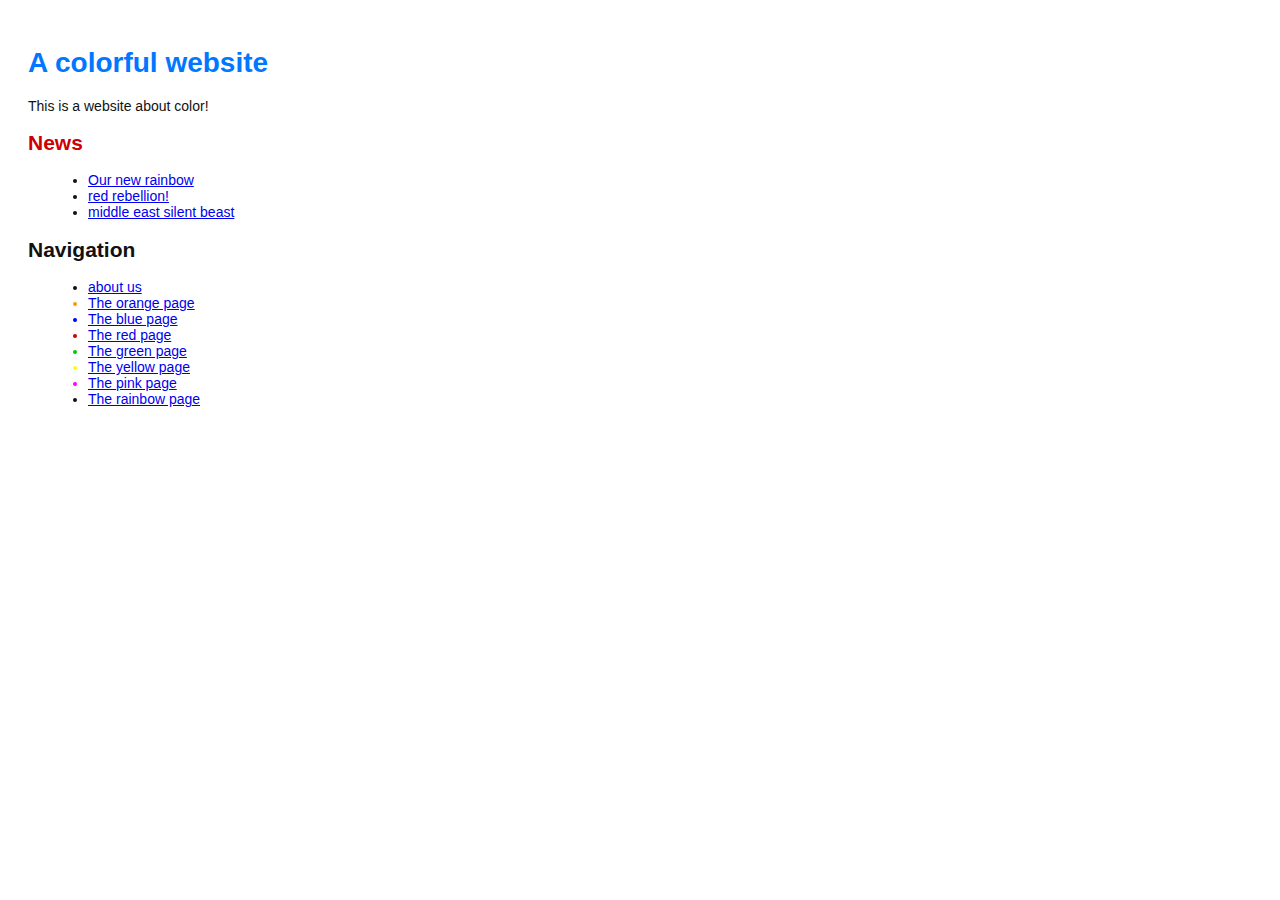
<file: index.html>
<!DOCTYPE html>
<html lang="en">
<head>
  <title>A colorful website</title>
  <link rel="stylesheet" href="style.css" />
  <meta charset="utf-8" />
</head>

<body>
  <h1 style="color: #07F">A colorful website</h1>
  <p>This is a website about color!</p>

  <h2 style="color: #C00">News</h2>
  <ul>
    <li><a href="rainbow.html">Our new rainbow</a></li>
    <li><a href="news-2.html">red rebellion!</a></li>
    <li><a href="news-3.html">middle east silent beast</a></li>
  </ul>
  
  <h2>Navigation</h2>
  <ul>
    <li>
      <a href="about/index.html">about us</a>
    </li>
    <li style="color: #F90">
      <a href="orange.html">The orange page</a>
    </li>
    <li style="color: #00F">
      <a href="blue.html">The blue page</a>
    </li>
    <li style="color: #C00">
      <a href="red.html">The red page</a>
    </li>
    <li style="color: #0C0">
      <a href="green.html">The green page</a>
    </li>
    <li style="color: #FF0">
      <a href="yellow.html">The yellow page</a>
    </li>
    <li style="color: #F0F">
      <a href="pink.html">The pink page</a>
    </li>
    <li> 
      <a href="rainbow.html">The rainbow page</a>
    </li>
  </ul>
</body>
</html>
</file>
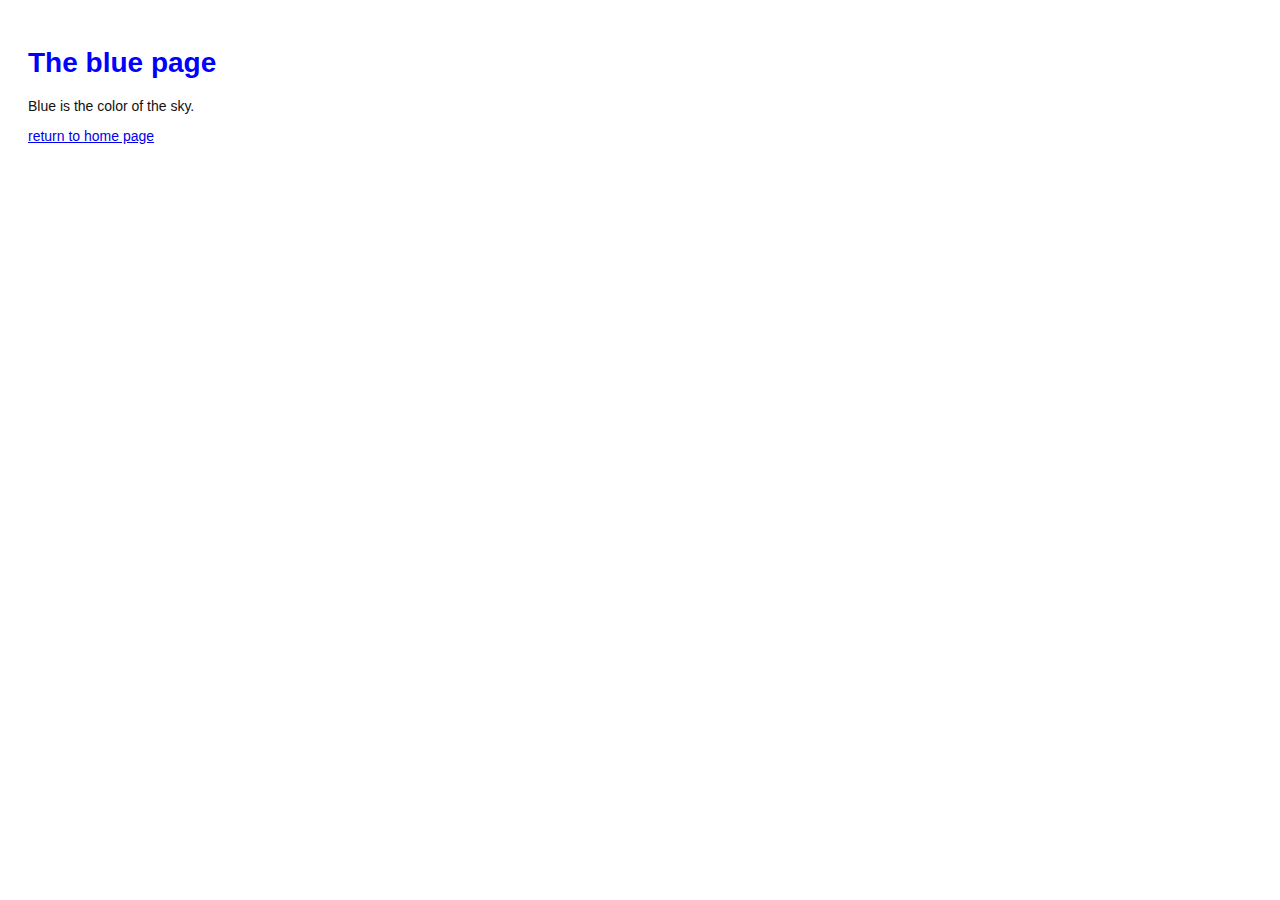
<file: blue.html>
<!DOCTYPE html>
<html lang="en">
<head>
  <title>The blue page</title>
  <link rel="stylesheet" href="style.css" />
  <meta charset="utf-8" />
</head>

<body>
  <h1 style="color: #00F">The blue page</h1>
  <p>Blue is the color of the sky.</p>

  <p><a href="index.html">return to home page</a></p>
</body>
</html>
</file>
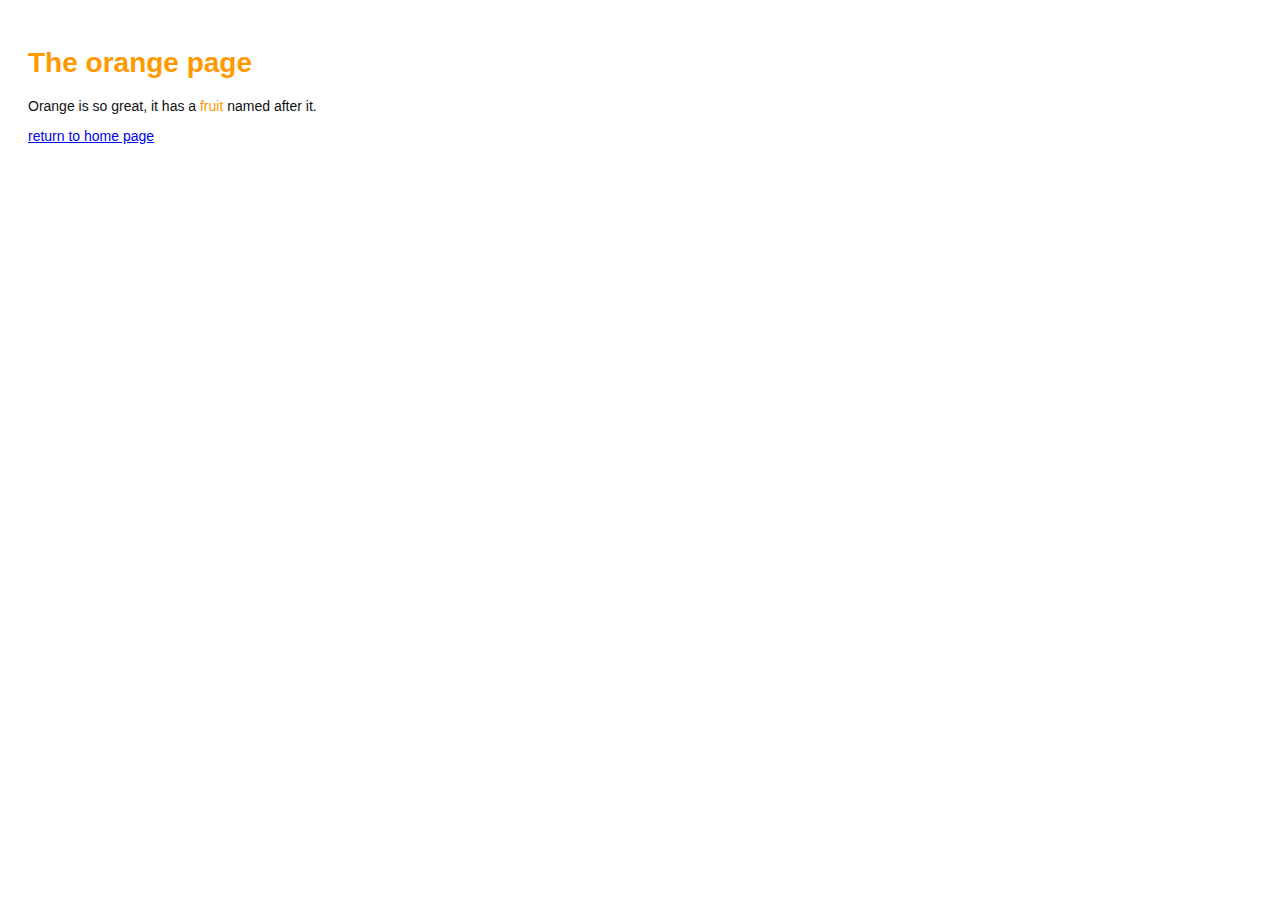
<file: orange.html>
<!DOCTYPE html>
<html lang="en">
<head>
  <title>The orange page</title>
  <link rel="stylesheet" href="style.css" />
  <meta charset="utf-8" />
</head>

<body>
  <h1 style="color: #F90">The orange page</h1>
  <p>Orange is so great, it has a <span style="color: #F90">fruit</span> named after it.</p>

  <p><a href="index.html">return to home page</a></p>
</body>
</html>
</file>
<file: style.css>
body {
  padding: 20px;
  font-family: Verdana, Aria, Helvetica, san-serif;
  font-size: 14px;
  color: #111;
}

p, ul {
  margin-bottom: 10px;
}

ul {
  margin-left: 20px;
}

h1 {
  font-size...
}

h2 {
  ..
}

a:link, a:visited {
  ...
}

h3 {
  ...
}
</file>
